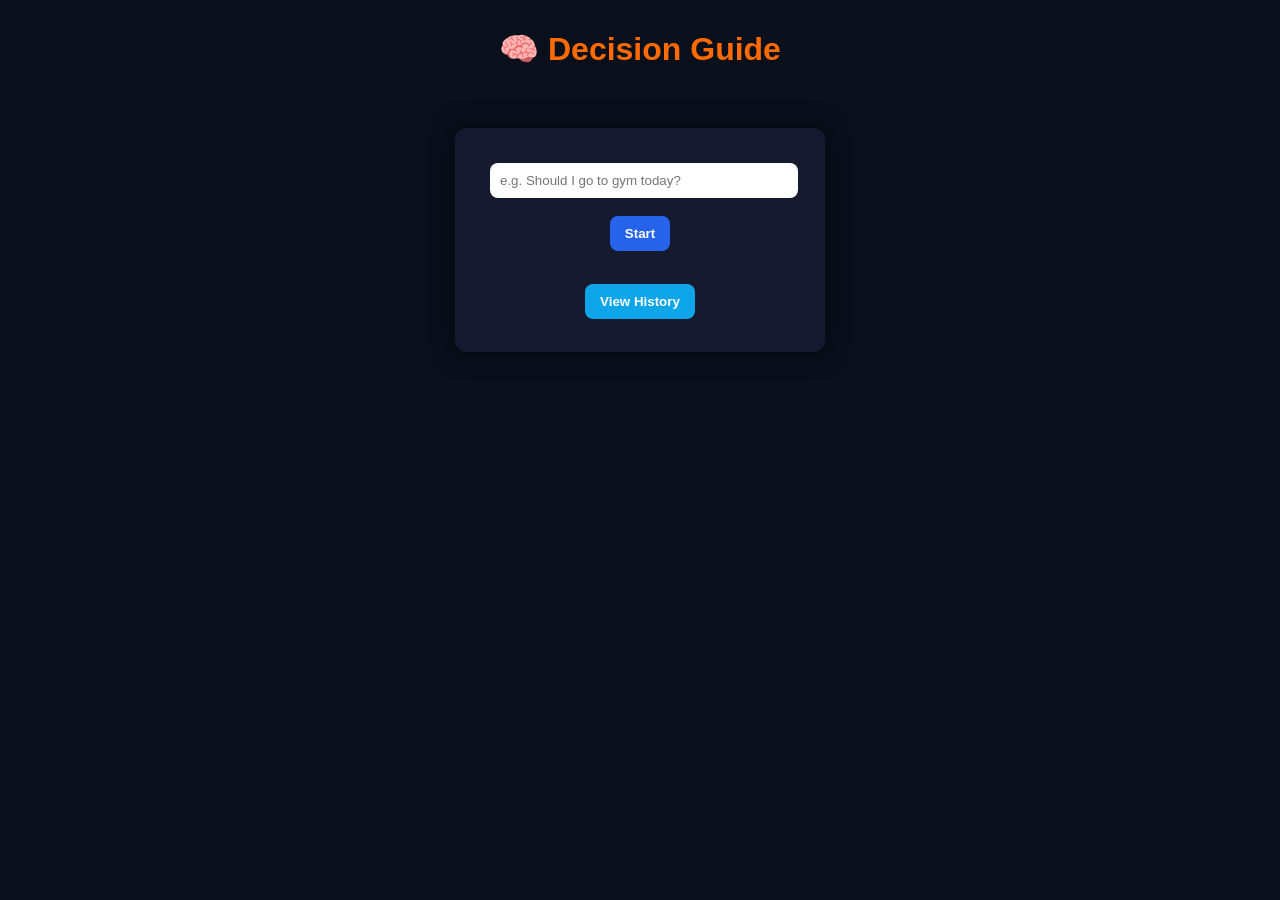
<file: templates/index.html>
<!DOCTYPE html>
<html>
<head>
    <title>Decision Guide</title>
    <link rel="stylesheet" href="/static/style.css">
</head>
<body>

<h1>🧠 Decision Guide</h1>

<div class="container">

    <input type="text" id="decision" placeholder="e.g. Should I go to gym today?">

    <button onclick="start()">Start</button>

    <div id="questionBox" style="display:none;">
        <p id="question"></p>

        <button onclick="answer(5)">Yes</button>
        <button onclick="answer(3)">Maybe</button>
        <button onclick="answer(1)">No</button>
    </div>

    <h2 id="result"></h2>

    <button onclick="openHistory()">View History</button>

</div>

<!-- <script src="/static/script.js"></script> -->

<script src="/static/script.js"></script>
</body>
</html>
</file>
<file: static/style.css>
body{
    background:#0a0f1c;
    color:white;
    text-align:center;
    font-family:Arial;
}

/* Heading */
h1{
    color:#ff6b00;
    margin-top:30px;
}

/* Card */
.container{
    background:#151a2e;
    padding:25px;
    width:320px;
    margin:60px auto;
    border-radius:12px;
    box-shadow: 0 0 25px rgba(0,0,0,0.6);
}

/* Input */
input{
    width:90%;
    padding:10px;
    margin:10px;
    border-radius:8px;
    border:none;
    outline:none;
}

/* Buttons (LIGHT BLUE THEME) */
button{
    padding:10px 15px;
    margin:8px;
    border:none;
    border-radius:8px;
    cursor:pointer;
    font-weight:bold;
    transition:0.3s;

    background:#3b82f6;   /* light blue */
    color:white;
}

/* Hover */
button:hover{
    transform:scale(1.05);
    background:#60a5fa;   /* lighter blue */
}

/* Yes */
button[onclick="answer(5)"]{
    background:#3b82f6;
}

/* Maybe */
button[onclick="answer(3)"]{
    background:#38bdf8;  /* sky blue */
}

/* No */
button[onclick="answer(1)"]{
    background:#1e40af;  /* dark blue */
}

/* Start button */
button:nth-of-type(1){
    background:#2563eb;
}

/* History button */
button:last-of-type{
    background:#0ea5e9;
}

/* Question */
#question{
    margin-top:10px;
    font-size:16px;
}

/* Result */
#result{
    margin-top:15px;
    font-size:20px;
    font-weight:bold;
}

/* History page */
.history-container{
    width:90%;
    margin:40px auto;
}

/* Table */
table{
    width:100%;
    border-collapse:collapse;
}

th{
    background:#3b82f6;
    padding:12px;
}

td{
    padding:12px;
    background:#1f2540;
}

tr:hover td{
    background:#2a2f55;
}
</file>
